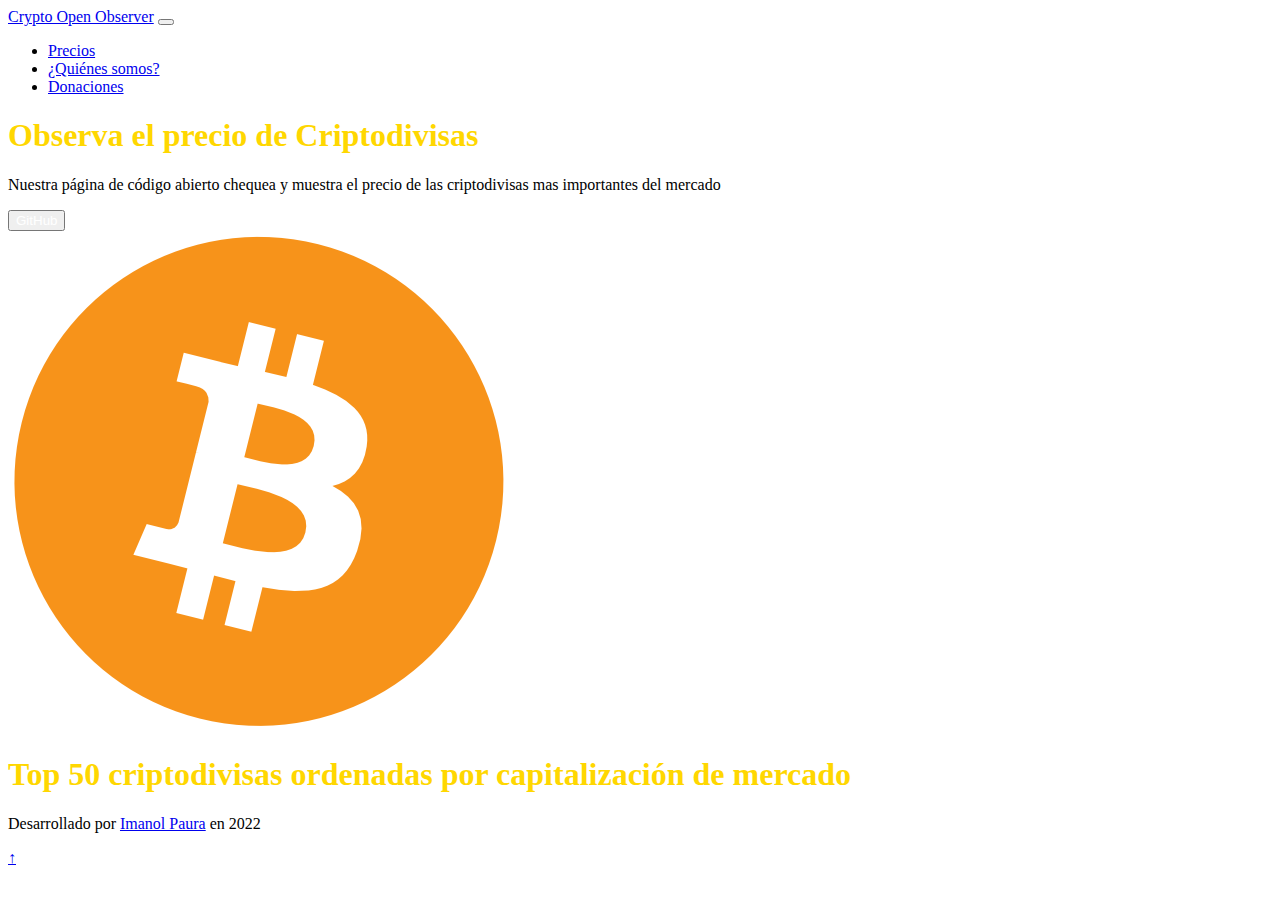
<file: index.html>
<!DOCTYPE html>
<html lang="en">
<head>
    <meta charset="utf-8">
    <meta name="viewport" content="width=device-width, initial-scale=1">
    <link href="https://cdn.jsdelivr.net/npm/bootstrap@5.1.3/dist/css/bootstrap.min.css" rel="stylesheet" integrity="sha384-1BmE4kWBq78iYhFldvKuhfTAU6auU8tT94WrHftjDbrCEXSU1oBoqyl2QvZ6jIW3" crossorigin="anonymous"><link rel="stylesheet" href="./css/style.css">
    <link rel="stylesheet" href="./css/style.css">
    <title>Crypto Open Observer</title>
</head>
<body>
    <!--Barra de Navegación-->
    <nav class="navbar navbar-expand-lg bg-black navbar-dark">
        <div class="container">
            <a href="#" class="navbar-brand">Crypto Open Observer</a>
            <button class="navbar-toggler" type="button" data-bs-toggle="collapse" data-bs-target="#navbarMenu">
                <span class="navbar-toggler-icon"></span>
            </button>
            <div class="collapse navbar-collapse" id="navbarMenu">
                <ul class="navbar-nav ms-auto">
                    <li class="nav-item">
                        <a href="#precios" class="nav-link">Precios</a>
                    </li>
                    <li class="nav-item">
                        <a href="#quienesSomos" class="nav-link">¿Quiénes somos?</a>
                    </li>
                    <li class="nav-item">
                        <a href="#donaciones" class="nav-link">Donaciones</a>
                    </li>
                </ul>
            </div>
        </div>
    </nav>
    <!--Mostrador-->
    <section class="bg-dark text-light p-5 text-center">
        <div class="container">
            <div class="d-sm-flex align-items-center justify-content-between">
                <div>
                    <h1>
                        Observa el precio de <span class="text-warning">Criptodivisas</span> 
                    </h1>
                    <p class="lead my-4">
                        Nuestra página de código abierto chequea y muestra el precio de las criptodivisas mas importantes del mercado
                    </p>
                    <button class="btn btn-primary btn-lg bg-success border-dark"><a href="https://github.com/PiPa1337/Crypto-Open-Observer" style="color: rgb(255, 255, 255);text-decoration: none;">GitHub</a></button>
                </div>
                <div">
                    <img class="img-fluid h-30 d-none d-sm-block " src="/img/opengraph.png" alt="ERROR">
                </div>
                
        </div>
    </section>
    <!--Cuerpo-->
    <div class="bg-black text-light p-5 text-center">
        <h1 class="">
            Top 50 criptodivisas ordenadas por capitalización de mercado
        </h1>
    </div>
    <section class="bg-dark text-light p-5 text-center">
        <!--Pantallas grandes-->
        <div class="d-none d-sm-block align-content-center">
            <coin-stats-list-widget 
                top-coin="50" 
                locale="en" 
                currency="USD" 
                bg-color="#1C1B1B" 
                status-up-color="#74D492" 
                status-down-color="#FE4747" 
                text-color="#FFFFFF" 
                font="Roboto, Arial, Helvetica" 
                border-color="rgba(255,255,255,0.15)" 
                width="10000">
            </coin-stats-list-widget>
        </div>
        <!--Pantallas medianas-->
        <div class="d-xs-none d-sm-none d-md-none align-content-center">
            <coin-stats-list-widget  
                top-coin="50" 
                locale="en" 
                currency="USD" 
                bg-color="#1C1B1B" 
                status-up-color="#74D492" 
                status-down-color="#FE4747" 
                text-color="#FFFFFF" 
                font="Roboto, Arial, Helvetica" 
                border-color="rgba(255,255,255,0.15)" 
                width="485">
            </coin-stats-list-widget>
    </section>
    <!--Pie de Página-->
    <footer class="p-5 bg-black text-white text-center position-relative">
        <div class="container">
            <p class="lead">Desarrollado por <a href="https://github.com/PiPa1337" class="">Imanol Paura</a> en 2022</p>
            <a href="#" class="position-absolute bottom-0 end-0 p-5">
                <i class="bi bi-arrow-up-circle h1">↑</i>
            </a>
        </div>
    </footer>
    <!---------------------------------------------------------------------------------------------------------->
    <script src="https://cdn.jsdelivr.net/npm/@popperjs/core@2.10.2/dist/umd/popper.min.js" integrity="sha384-7+zCNj/IqJ95wo16oMtfsKbZ9ccEh31eOz1HGyDuCQ6wgnyJNSYdrPa03rtR1zdB" crossorigin="anonymous"></script>
    <script src="https://cdn.jsdelivr.net/npm/bootstrap@5.1.3/dist/js/bootstrap.min.js" integrity="sha384-QJHtvGhmr9XOIpI6YVutG+2QOK9T+ZnN4kzFN1RtK3zEFEIsxhlmWl5/YESvpZ13" crossorigin="anonymous"></script>
    <script async src="https://static.coinstats.app/widgets/coin-list-widget.js"></script>
</body>
</html>
</file>
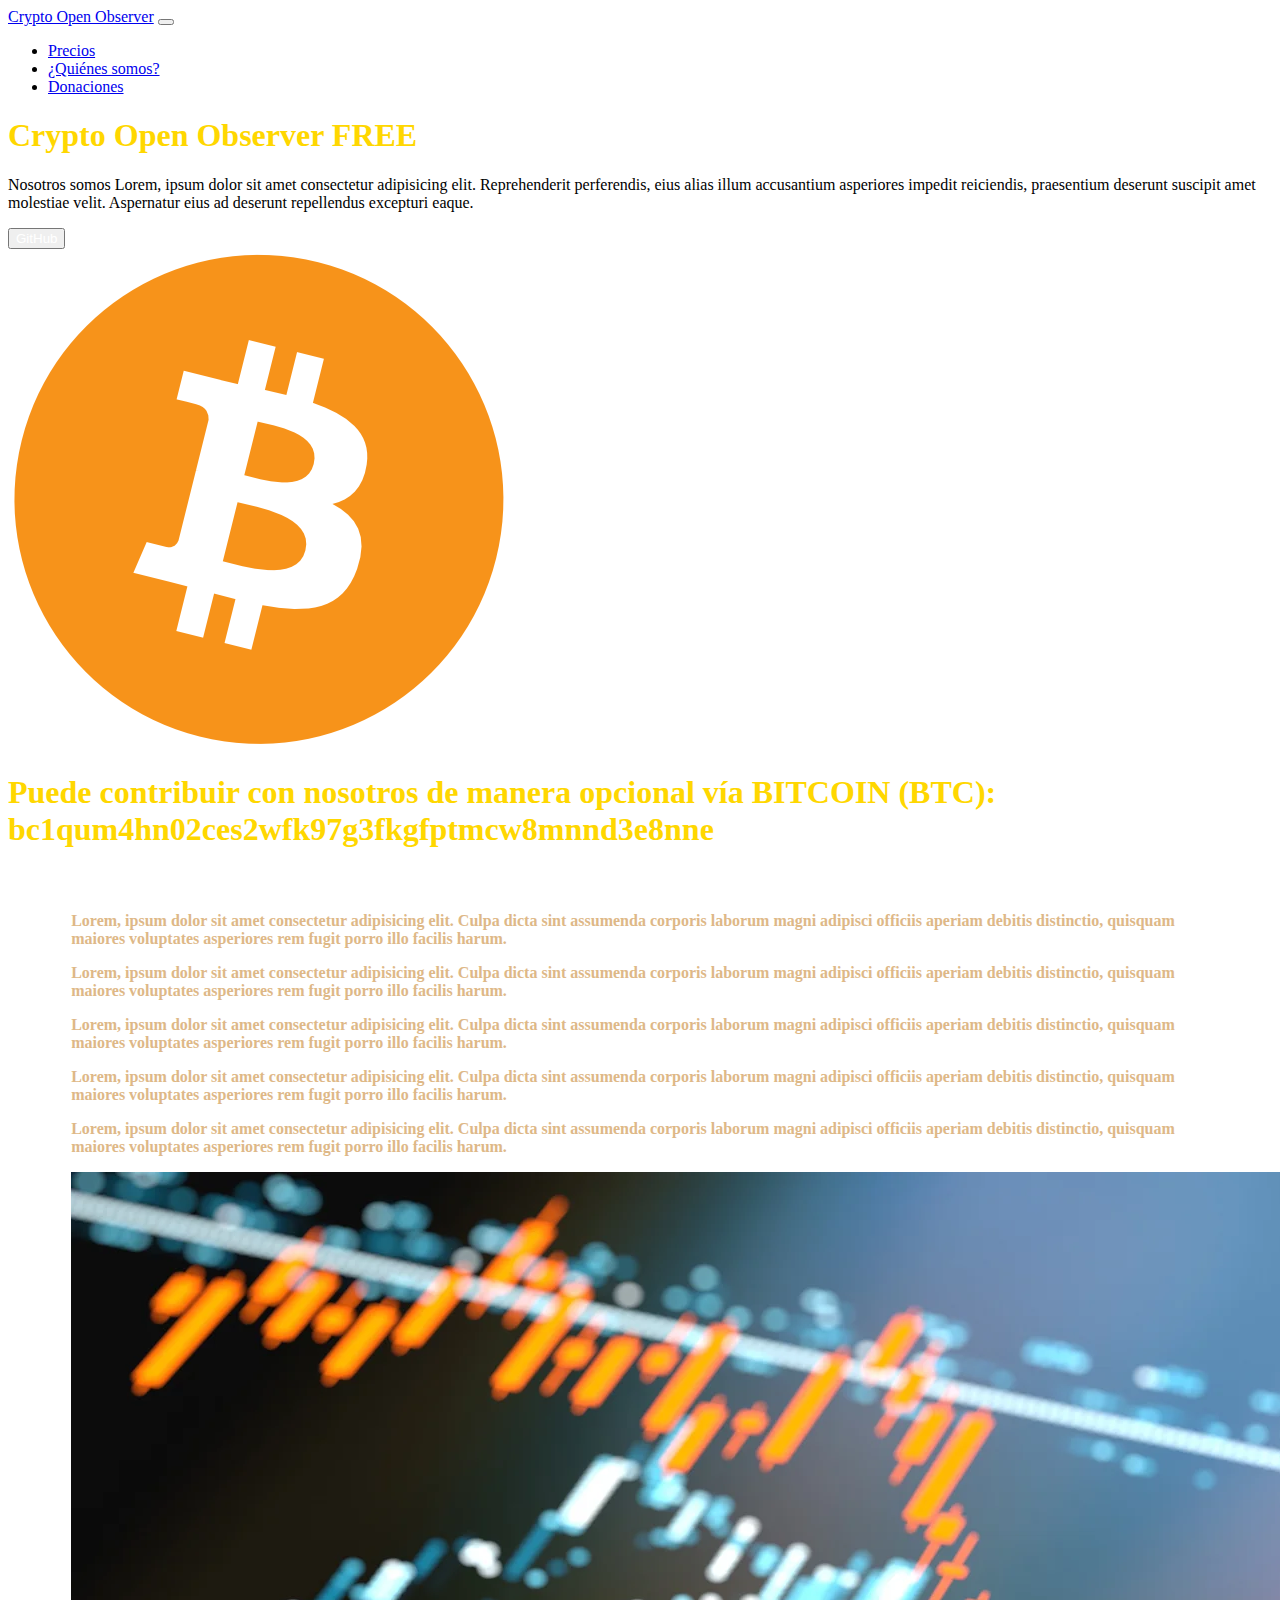
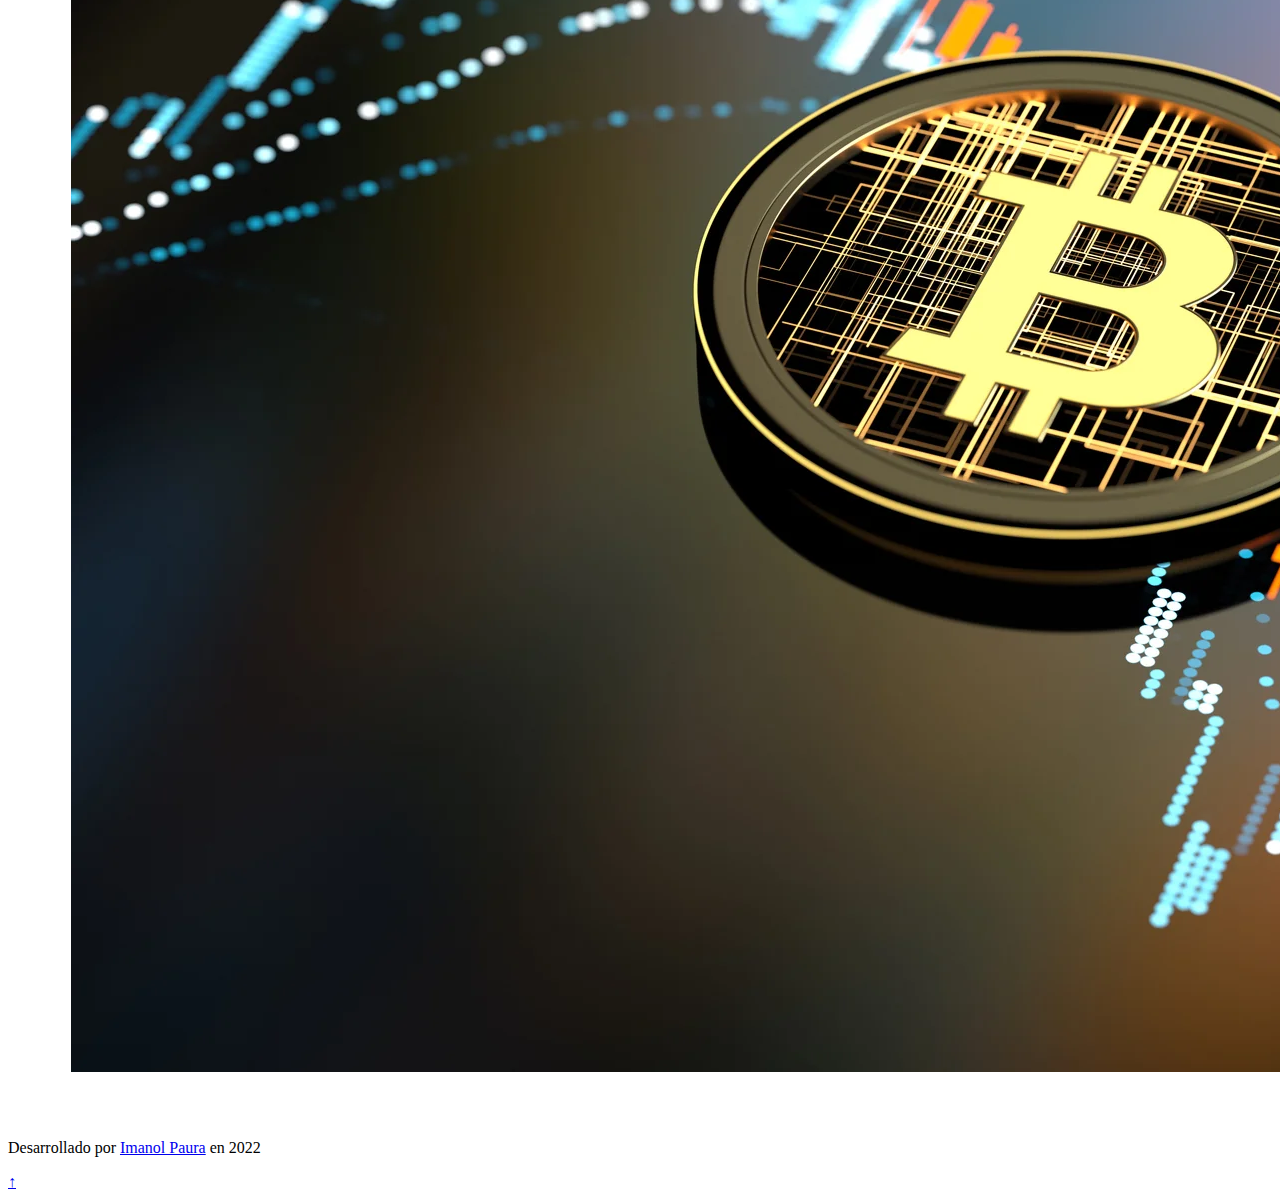
<file: donaciones.html>
<!DOCTYPE html>
<html lang="en">
<head>
    <meta charset="utf-8">
    <meta name="viewport" content="width=device-width, initial-scale=1">
    <link href="https://cdn.jsdelivr.net/npm/bootstrap@5.1.3/dist/css/bootstrap.min.css" rel="stylesheet" integrity="sha384-1BmE4kWBq78iYhFldvKuhfTAU6auU8tT94WrHftjDbrCEXSU1oBoqyl2QvZ6jIW3" crossorigin="anonymous"><link rel="stylesheet" href="./css/style.css">
    <link rel="stylesheet" href="./css/style.css">
    <title>Crypto Open Observer</title>
</head>
<body>
    <!--Barra de Navegación-->
    <nav class="navbar navbar-expand-lg bg-black navbar-dark">
        <div class="container">
            <a href="#" class="navbar-brand">Crypto Open Observer</a>
            <button class="navbar-toggler" type="button" data-bs-toggle="collapse" data-bs-target="#navbarMenu">
                <span class="navbar-toggler-icon"></span>
            </button>
            <div class="collapse navbar-collapse" id="navbarMenu">
                <ul class="navbar-nav ms-auto">
                    <li class="nav-item">
                        <a href="./index.html" class="nav-link">Precios</a>
                    </li>
                    <li class="nav-item">
                        <a href="./quienesSomos.html" class="nav-link">¿Quiénes somos?</a>
                    </li>
                    <li class="nav-item">
                        <a href="/donaciones.html" class="nav-link">Donaciones</a>
                    </li>
                </ul>
            </div>
        </div>
    </nav>
    <!--Mostrador-->
    <section class="bg-dark text-light p-5 text-center">
        <div class="container">
            <div class="d-sm-flex align-items-center justify-content-between">
                <div>
                    <h1>
                        Crypto Open Observer <span class="text-warning">FREE</span> 
                    </h1>
                    <p class="lead my-4">
                        Nosotros somos Lorem, ipsum dolor sit amet consectetur adipisicing elit. Reprehenderit perferendis, eius alias illum accusantium asperiores impedit reiciendis, praesentium deserunt suscipit amet molestiae velit. Aspernatur eius ad deserunt repellendus excepturi eaque.
                    </p>
                    <button class="btn btn-primary btn-lg bg-success border-dark"><a href="https://github.com/PiPa1337/Crypto-Open-Observer" style="color: rgb(255, 255, 255);text-decoration: none;">GitHub</a></button>
                </div>
                <div">
                    <img class="img-fluid h-30 d-none d-sm-block " src="/img/opengraph.png" alt="ERROR">
                </div>
                
        </div>
    </section>
    <!--Cuerpo-->
    <div class="bg-black text-light p-5 text-center d-sm-flex align-items-center justify-content-between ">
        <h1 class="">
            Puede contribuir con nosotros de manera opcional vía BITCOIN (BTC): 
            bc1qum4hn02ces2wfk97g3fkgfptmcw8mnnd3e8nne
        </h1>
    </div>

    <section class="bg-dark text-light p-5 text-center">
        <coin-stats-ticker-widget coin-id="bitcoin" locale="en" currency="USD" background="#1C1B1B" text-color="#FFFFFF" border-color="rgba(255,255,255,0.15)" type="small" font="Roboto, Arial, Helvetica" height="160" width="10000"></coin-stats-ticker-widget>
        <h4>
            <p>Lorem, ipsum dolor sit amet consectetur adipisicing elit. Culpa dicta sint assumenda corporis laborum magni adipisci officiis aperiam debitis distinctio, quisquam maiores voluptates asperiores rem fugit porro illo facilis harum.</p>
            <p>Lorem, ipsum dolor sit amet consectetur adipisicing elit. Culpa dicta sint assumenda corporis laborum magni adipisci officiis aperiam debitis distinctio, quisquam maiores voluptates asperiores rem fugit porro illo facilis harum.</p>
            <p>Lorem, ipsum dolor sit amet consectetur adipisicing elit. Culpa dicta sint assumenda corporis laborum magni adipisci officiis aperiam debitis distinctio, quisquam maiores voluptates asperiores rem fugit porro illo facilis harum.</p>
            <p>Lorem, ipsum dolor sit amet consectetur adipisicing elit. Culpa dicta sint assumenda corporis laborum magni adipisci officiis aperiam debitis distinctio, quisquam maiores voluptates asperiores rem fugit porro illo facilis harum.</p>
            <p>Lorem, ipsum dolor sit amet consectetur adipisicing elit. Culpa dicta sint assumenda corporis laborum magni adipisci officiis aperiam debitis distinctio, quisquam maiores voluptates asperiores rem fugit porro illo facilis harum.</p>
            <img class="img-fluid h-30 d-none d-sm-block " src="/img/btc2.webp" alt="btc" ">
        </h4>
    </section>
    <!--Pie de Página-->
    <footer class="p-5 bg-black text-white text-center position-relative">
        <div class="container">
            <p class="lead">Desarrollado por <a href="https://github.com/PiPa1337" class="">Imanol Paura</a> en 2022</p>
            <a href="#" class="position-absolute bottom-0 end-0 p-5">
                <i class="bi bi-arrow-up-circle h1">↑</i>
            </a>
        </div>
    </footer>
    <!---------------------------------------------------------------------------------------------------------->
    <script src="https://cdn.jsdelivr.net/npm/@popperjs/core@2.10.2/dist/umd/popper.min.js" integrity="sha384-7+zCNj/IqJ95wo16oMtfsKbZ9ccEh31eOz1HGyDuCQ6wgnyJNSYdrPa03rtR1zdB" crossorigin="anonymous"></script>
    <script src="https://cdn.jsdelivr.net/npm/bootstrap@5.1.3/dist/js/bootstrap.min.js" integrity="sha384-QJHtvGhmr9XOIpI6YVutG+2QOK9T+ZnN4kzFN1RtK3zEFEIsxhlmWl5/YESvpZ13" crossorigin="anonymous"></script>
    <script async src="https://static.coinstats.app/widgets/coin-price-widget.js"></script>
</body>
</html>
</file>
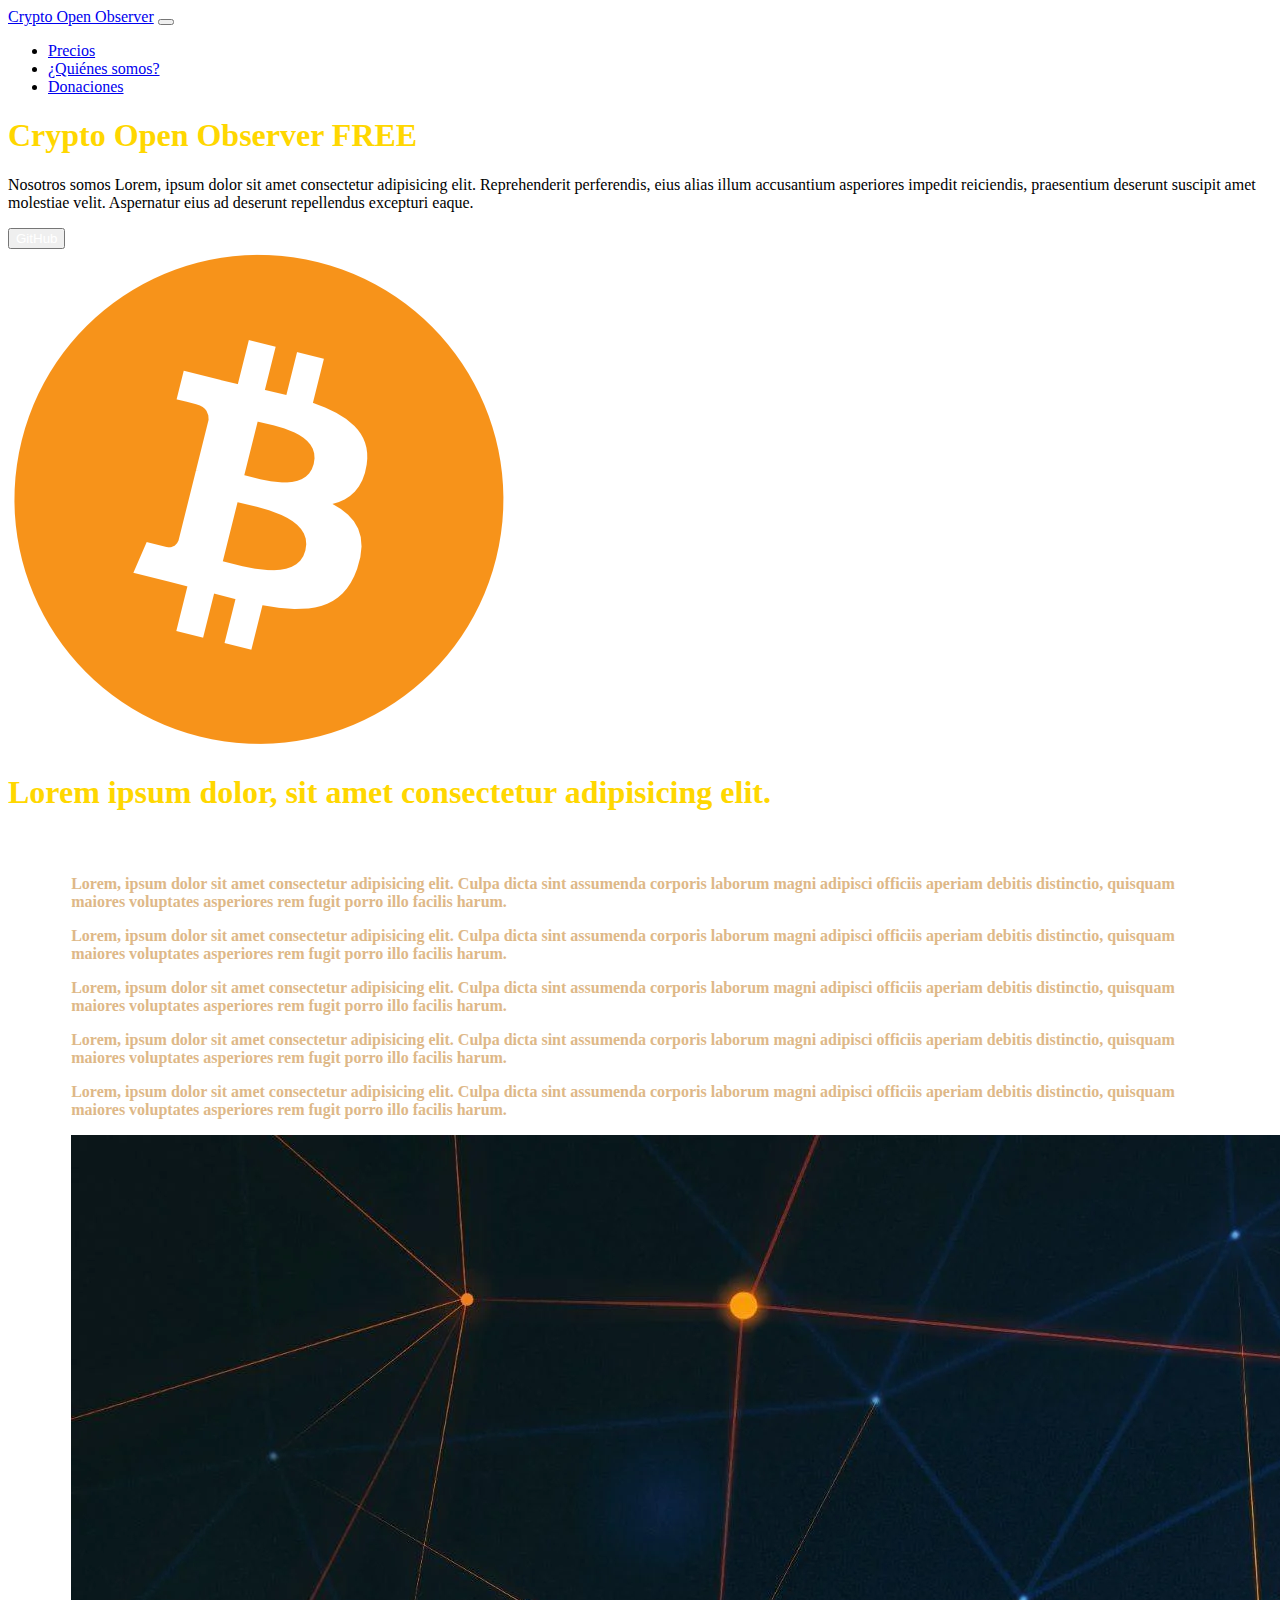
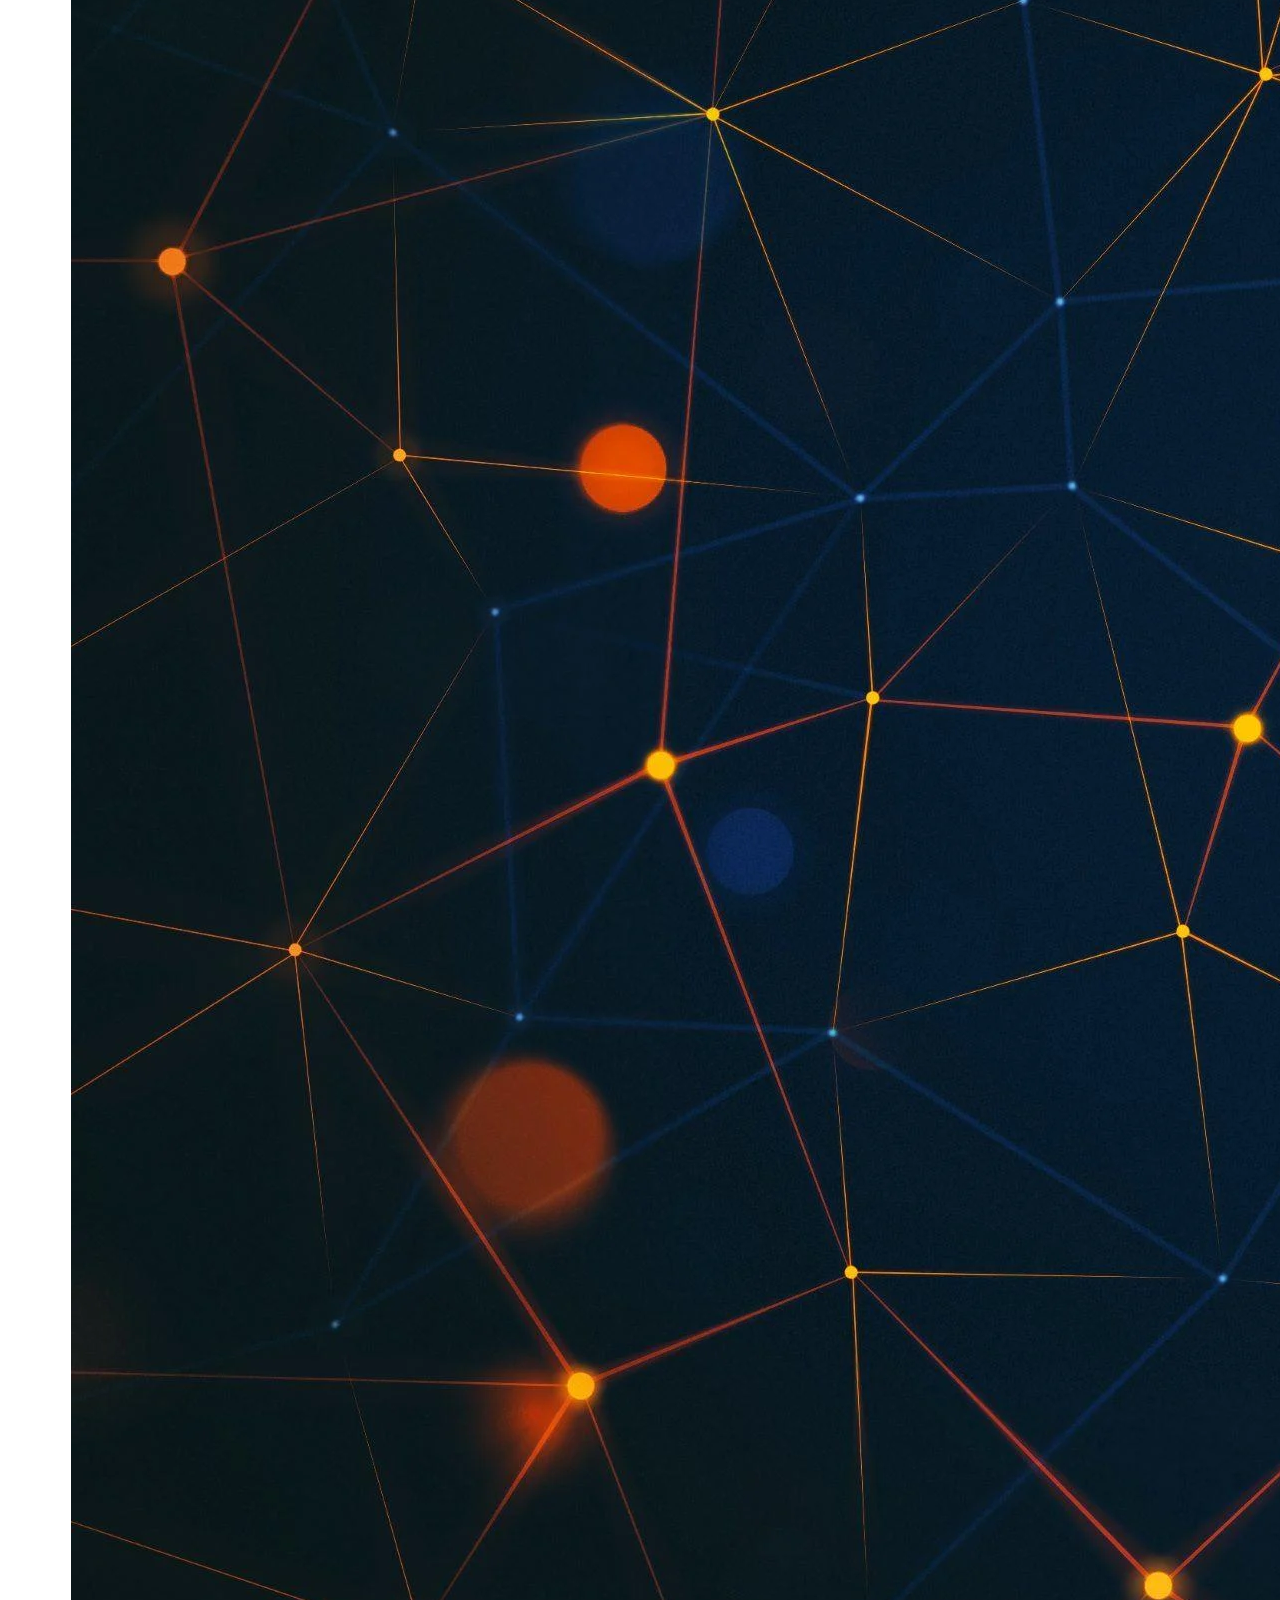
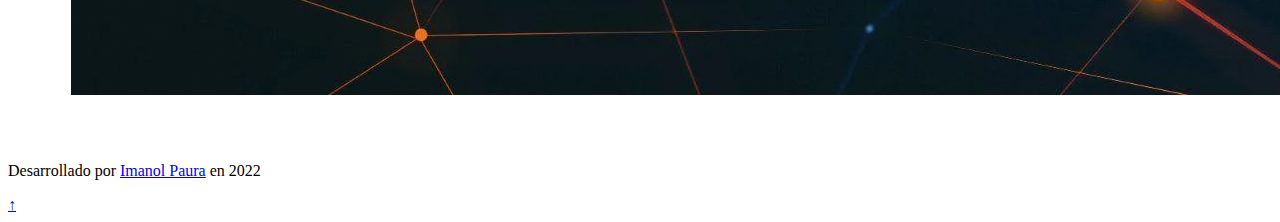
<file: quienesSomos.html>
<!DOCTYPE html>
<html lang="en">
<head>
    <meta charset="utf-8">
    <meta name="viewport" content="width=device-width, initial-scale=1">
    <link href="https://cdn.jsdelivr.net/npm/bootstrap@5.1.3/dist/css/bootstrap.min.css" rel="stylesheet" integrity="sha384-1BmE4kWBq78iYhFldvKuhfTAU6auU8tT94WrHftjDbrCEXSU1oBoqyl2QvZ6jIW3" crossorigin="anonymous"><link rel="stylesheet" href="./css/style.css">
    <link rel="stylesheet" href="./css/style.css">
    <title>Crypto Open Observer</title>
</head>
<body>
    <!--Barra de Navegación-->
    <nav class="navbar navbar-expand-lg bg-black navbar-dark">
        <div class="container">
            <a href="#" class="navbar-brand">Crypto Open Observer</a>
            <button class="navbar-toggler" type="button" data-bs-toggle="collapse" data-bs-target="#navbarMenu">
                <span class="navbar-toggler-icon"></span>
            </button>
            <div class="collapse navbar-collapse" id="navbarMenu">
                <ul class="navbar-nav ms-auto">
                    <li class="nav-item">
                        <a href="./index.html" class="nav-link">Precios</a>
                    </li>
                    <li class="nav-item">
                        <a href="./quienesSomos.html" class="nav-link">¿Quiénes somos?</a>
                    </li>
                    <li class="nav-item">
                        <a href="./donaciones.html" class="nav-link">Donaciones</a>
                    </li>
                </ul>
            </div>
        </div>
    </nav>
    <!--Mostrador-->
    <section class="bg-dark text-light p-5 text-center">
        <div class="container">
            <div class="d-sm-flex align-items-center justify-content-between">
                <div>
                    <h1>
                        Crypto Open Observer <span class="text-warning">FREE</span> 
                    </h1>
                    <p class="lead my-4">
                        Nosotros somos Lorem, ipsum dolor sit amet consectetur adipisicing elit. Reprehenderit perferendis, eius alias illum accusantium asperiores impedit reiciendis, praesentium deserunt suscipit amet molestiae velit. Aspernatur eius ad deserunt repellendus excepturi eaque.
                    </p>
                    <button class="btn btn-primary btn-lg bg-success border-dark"><a href="https://github.com/PiPa1337/Crypto-Open-Observer" style="color: rgb(255, 255, 255);text-decoration: none;">GitHub</a></button>
                </div>
                <div">
                    <img class="img-fluid h-30 d-none d-sm-block " src="/img/opengraph.png" alt="ERROR">
                </div>
                
        </div>
    </section>
    <!--Cuerpo-->
    <div class="bg-black text-light p-5 text-center">
        <h1 class="">
            Lorem ipsum dolor, sit amet consectetur adipisicing elit.
        </h1>
    </div>
    <section class="bg-dark text-light p-5 text-center">
        <h4>
            <p>Lorem, ipsum dolor sit amet consectetur adipisicing elit. Culpa dicta sint assumenda corporis laborum magni adipisci officiis aperiam debitis distinctio, quisquam maiores voluptates asperiores rem fugit porro illo facilis harum.</p>
            <p>Lorem, ipsum dolor sit amet consectetur adipisicing elit. Culpa dicta sint assumenda corporis laborum magni adipisci officiis aperiam debitis distinctio, quisquam maiores voluptates asperiores rem fugit porro illo facilis harum.</p>
            <p>Lorem, ipsum dolor sit amet consectetur adipisicing elit. Culpa dicta sint assumenda corporis laborum magni adipisci officiis aperiam debitis distinctio, quisquam maiores voluptates asperiores rem fugit porro illo facilis harum.</p>
            <p>Lorem, ipsum dolor sit amet consectetur adipisicing elit. Culpa dicta sint assumenda corporis laborum magni adipisci officiis aperiam debitis distinctio, quisquam maiores voluptates asperiores rem fugit porro illo facilis harum.</p>
            <p>Lorem, ipsum dolor sit amet consectetur adipisicing elit. Culpa dicta sint assumenda corporis laborum magni adipisci officiis aperiam debitis distinctio, quisquam maiores voluptates asperiores rem fugit porro illo facilis harum.</p>
            <img class="img-fluid h-30 d-none d-sm-block " src="/img/btc.webp" alt="btc" ">
        </h4>
    </section>
    <!--Pie de Página-->
    <footer class="p-5 bg-black text-white text-center position-relative">
        <div class="container">
            <p class="lead">Desarrollado por <a href="https://github.com/PiPa1337" class="">Imanol Paura</a> en 2022</p>
            <a href="#" class="position-absolute bottom-0 end-0 p-5">
                <i class="bi bi-arrow-up-circle h1">↑</i>
            </a>
        </div>
    </footer>
    <!---------------------------------------------------------------------------------------------------------->
    <script src="https://cdn.jsdelivr.net/npm/@popperjs/core@2.10.2/dist/umd/popper.min.js" integrity="sha384-7+zCNj/IqJ95wo16oMtfsKbZ9ccEh31eOz1HGyDuCQ6wgnyJNSYdrPa03rtR1zdB" crossorigin="anonymous"></script>
    <script src="https://cdn.jsdelivr.net/npm/bootstrap@5.1.3/dist/js/bootstrap.min.js" integrity="sha384-QJHtvGhmr9XOIpI6YVutG+2QOK9T+ZnN4kzFN1RtK3zEFEIsxhlmWl5/YESvpZ13" crossorigin="anonymous"></script>
</body>
</html>
</file>
<file: css/style.css>
h1{
  color: gold;
}
h4{
  margin-left: 5%;
  margin-right: 5%;
  margin-bottom: 5%;
  margin-top: 5%;
  color: burlywood;
}
</file>
